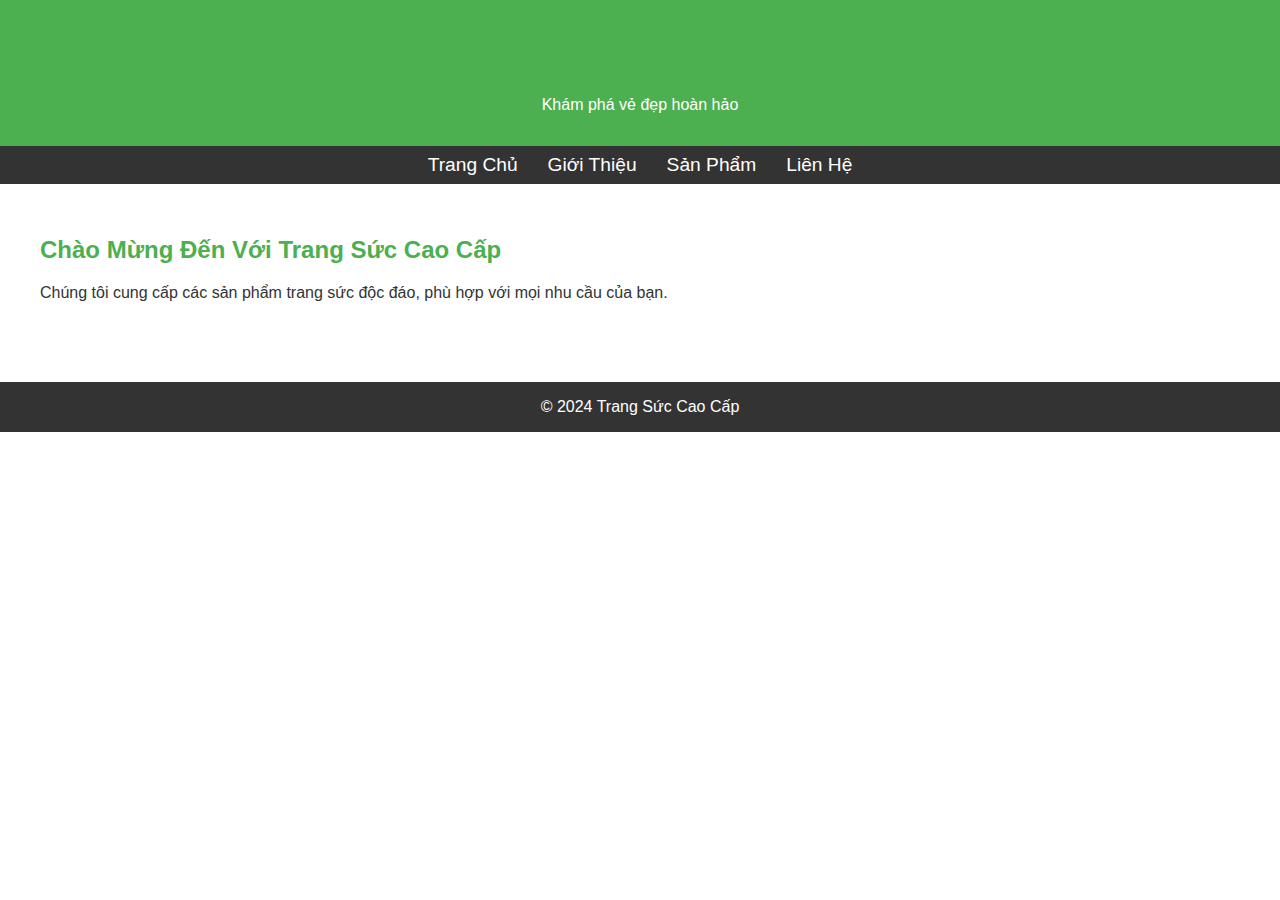
<file: index.html>
<!DOCTYPE html>
<html lang="en">
<head>
    <meta charset="UTF-8">
    <meta name="viewport" content="width=device-width, initial-scale=1.0">
    <title>Trang Sức Cao Cấp</title>
    <link rel="stylesheet" href="style.css">
</head>
<body>
    <header>
        <h1>Trang Sức Cao Cấp</h1>
        <p>Khám phá vẻ đẹp hoàn hảo</p>
    </header>
    <nav>
        <a href="index.html">Trang Chủ</a>
        <a href="about.html">Giới Thiệu</a>
        <a href="products.html">Sản Phẩm</a>
        <a href="contact.html">Liên Hệ</a>
    </nav>
    <section>
        <h2>Chào Mừng Đến Với Trang Sức Cao Cấp</h2>
        <p>Chúng tôi cung cấp các sản phẩm trang sức độc đáo, phù hợp với mọi nhu cầu của bạn.</p>
    </section>
    <footer>
        &copy; 2024 Trang Sức Cao Cấp
    </footer>
</body>
</html>
</file>
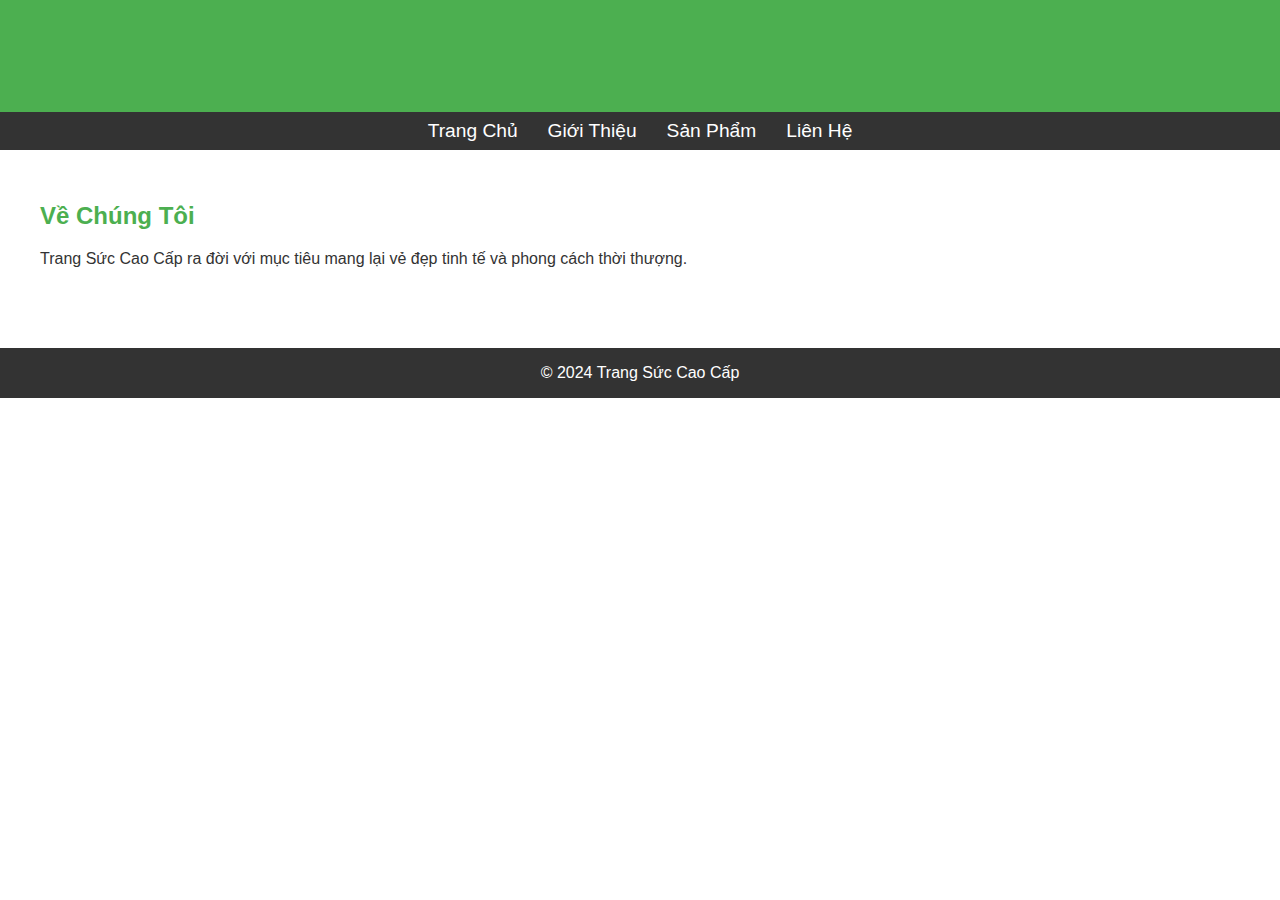
<file: about.html>
<!DOCTYPE html>
<html lang="en">
<head>
    <meta charset="UTF-8">
    <meta name="viewport" content="width=device-width, initial-scale=1.0">
    <title>Giới Thiệu</title>
    <link rel="stylesheet" href="style.css">
</head>
<body>
    <header>
        <h1>Giới Thiệu</h1>
    </header>
    <nav>
        <a href="index.html">Trang Chủ</a>
        <a href="about.html">Giới Thiệu</a>
        <a href="products.html">Sản Phẩm</a>
        <a href="contact.html">Liên Hệ</a>
    </nav>
    <section>
        <h2>Về Chúng Tôi</h2>
        <p>Trang Sức Cao Cấp ra đời với mục tiêu mang lại vẻ đẹp tinh tế và phong cách thời thượng.</p>
    </section>
    <footer>
        &copy; 2024 Trang Sức Cao Cấp
    </footer>
</body>
</html>
</file>
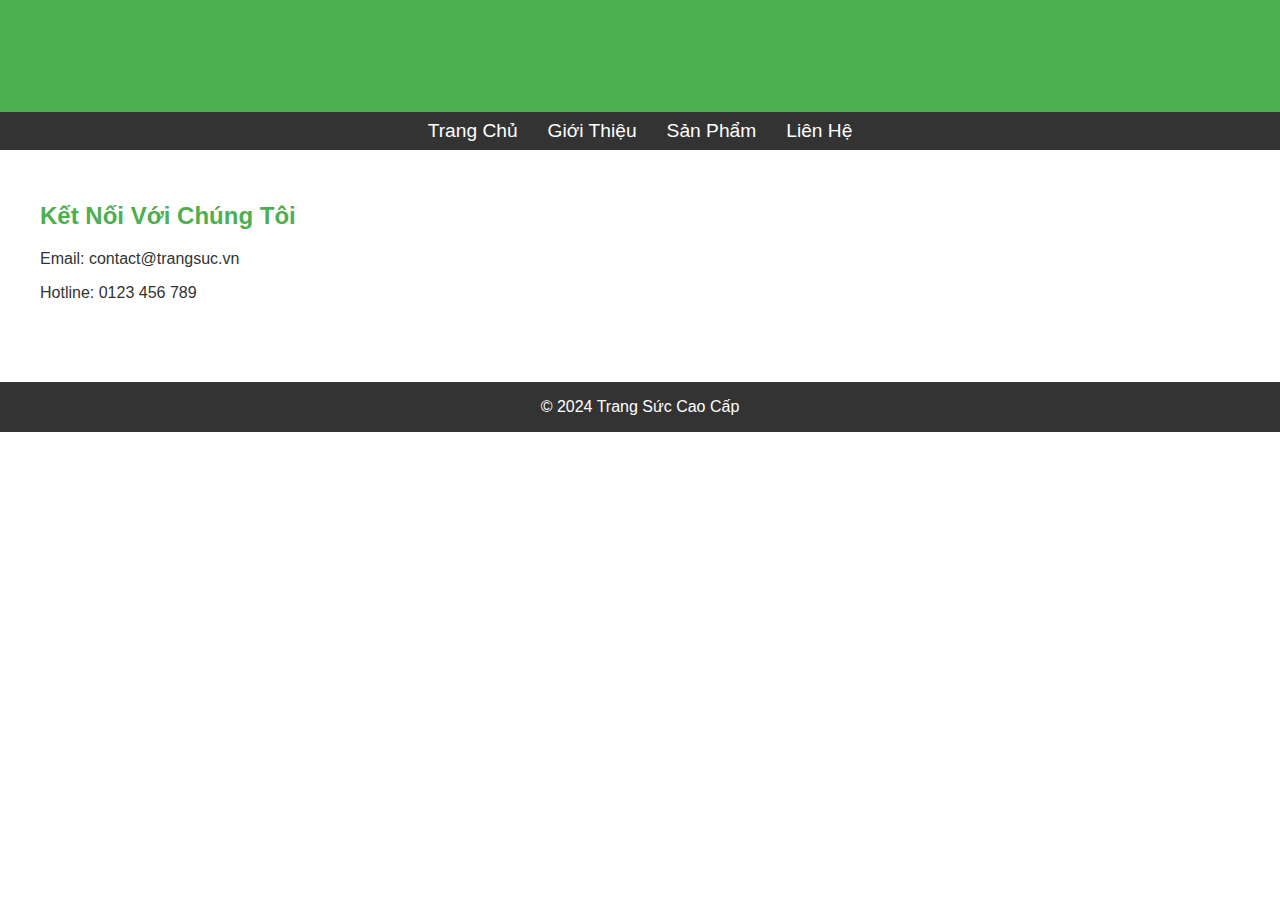
<file: contact.html>
<!DOCTYPE html>
<html lang="en">
<head>
    <meta charset="UTF-8">
    <meta name="viewport" content="width=device-width, initial-scale=1.0">
    <title>Liên Hệ</title>
    <link rel="stylesheet" href="style.css">
</head>
<body>
    <header>
        <h1>Liên Hệ</h1>
    </header>
    <nav>
        <a href="index.html">Trang Chủ</a>
        <a href="about.html">Giới Thiệu</a>
        <a href="products.html">Sản Phẩm</a>
        <a href="contact.html">Liên Hệ</a>
    </nav>
    <section>
        <h2>Kết Nối Với Chúng Tôi</h2>
        <p>Email: contact@trangsuc.vn</p>
        <p>Hotline: 0123 456 789</p>
    </section>
    <footer>
        &copy; 2024 Trang Sức Cao Cấp
    </footer>
</body>
</html>
</file>
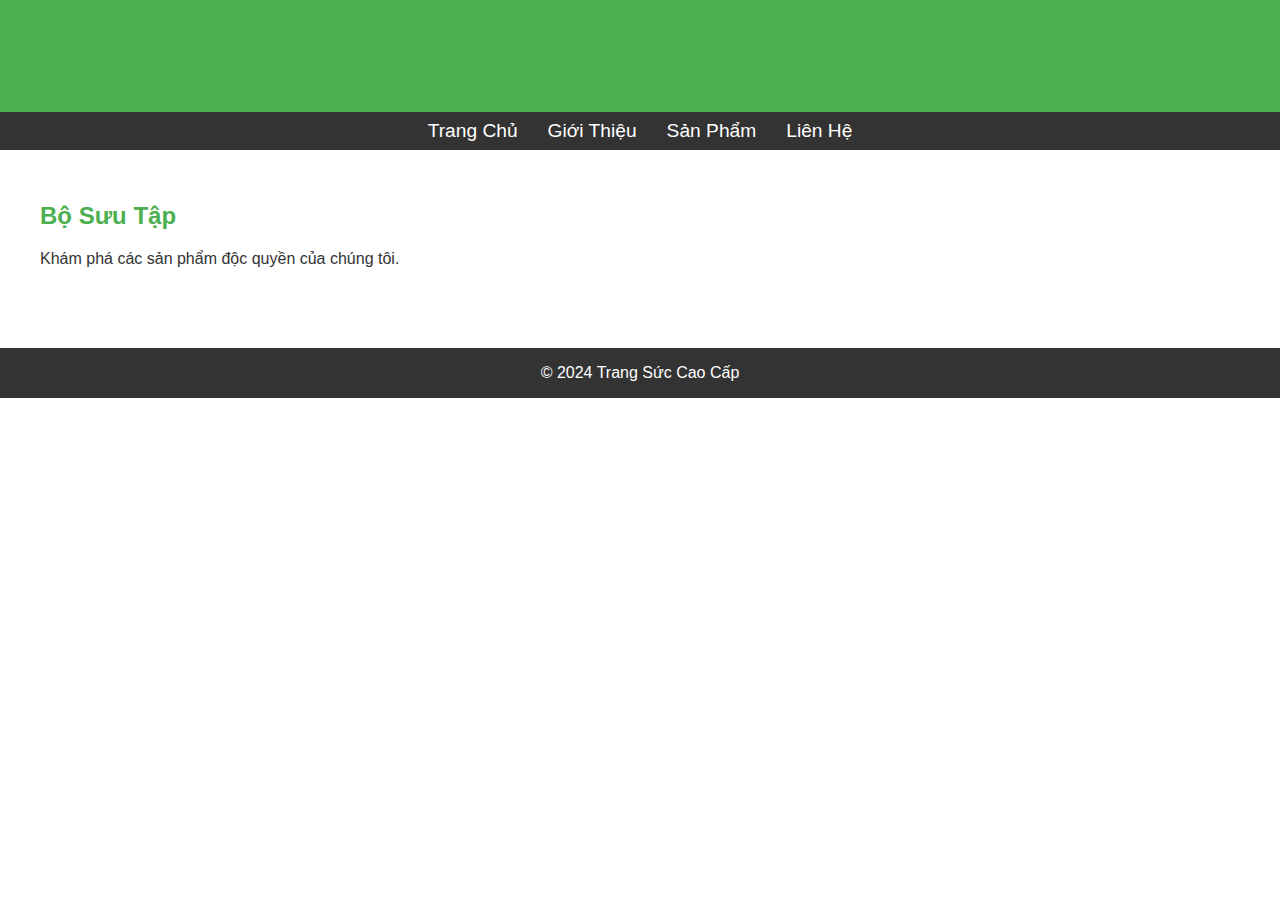
<file: products.html>
<!DOCTYPE html>
<html lang="en">
<head>
    <meta charset="UTF-8">
    <meta name="viewport" content="width=device-width, initial-scale=1.0">
    <title>Sản Phẩm</title>
    <link rel="stylesheet" href="style.css">
</head>
<body>
    <header>
        <h1>Sản Phẩm</h1>
    </header>
    <nav>
        <a href="index.html">Trang Chủ</a>
        <a href="about.html">Giới Thiệu</a>
        <a href="products.html">Sản Phẩm</a>
        <a href="contact.html">Liên Hệ</a>
    </nav>
    <section>
        <h2>Bộ Sưu Tập</h2>
        <p>Khám phá các sản phẩm độc quyền của chúng tôi.</p>
    </section>
    <footer>
        &copy; 2024 Trang Sức Cao Cấp
    </footer>
</body>
</html>
</file>
<file: style.css>
body {
    font-family: 'Arial', sans-serif;
    margin: 0;
    padding: 0;
    color: #333;
}

header {
    background-color: #4CAF50;
    color: white;
    padding: 1em 0;
    text-align: center;
    box-shadow: 0 4px 8px rgba(0, 0, 0, 0.2);
}

nav {
    display: flex;
    justify-content: center;
    background-color: #333;
    padding: 0.5em 0;
}

nav a {
    color: white;
    margin: 0 15px;
    text-decoration: none;
    font-size: 1.2em;
    transition: color 0.3s;
}

nav a:hover {
    color: #4CAF50;
}

section {
    padding: 2em;
    max-width: 1200px;
    margin: auto;
}

h1, h2 {
    color: #4CAF50;
}

footer {
    text-align: center;
    padding: 1em;
    background-color: #333;
    color: white;
    margin-top: 2em;
}
</file>
